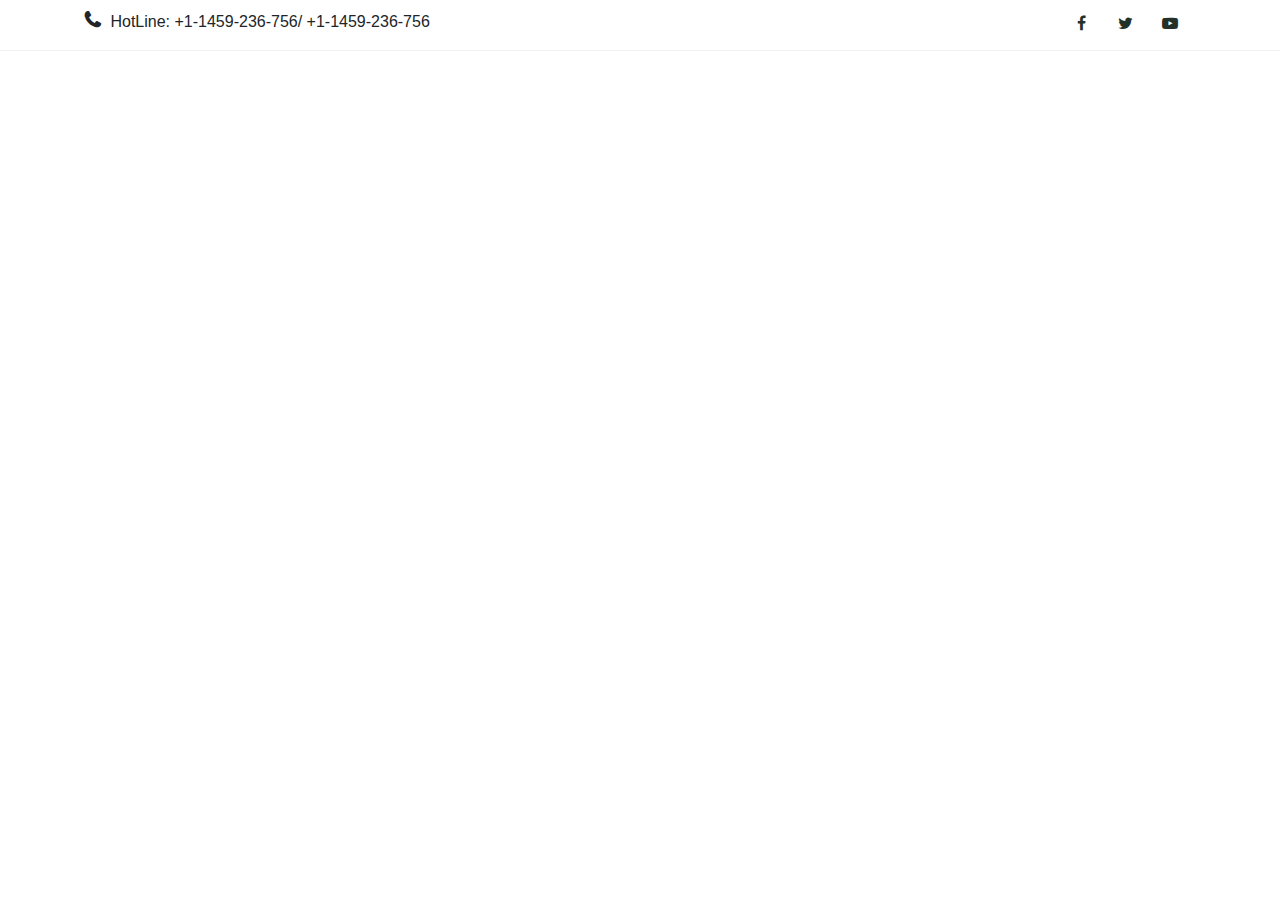
<file: menu-top.html>
<!DOCTYPE html>
<html lang="en">
	<head>
		<!-- Required meta tags -->
		<meta charset="utf-8">
		<meta name="viewport" content="width=device-width, initial-scale=1, shrink-to-fit=no">
		<title>Page Title</title>
		<!-- Bootstrap CSS -->
		<link rel="stylesheet" href="vendor/bootstrap/css/bootstrap.min.css">
		<!-- Font Awesome CSS -->
		<link rel="stylesheet" type="text/css" href="vendor/font-awesome-4.7.0/css/font-awesome.min.css">
		<link rel="stylesheet" href="css/style.css">
	</head>
	<body>
		<div class="hidden-xs hidden-sm nav-top">
			<div class="container">
				<div class="row">
					<div class="col-sm-6">
						<div class="nav-top-access">
							<!-- Social links -->
							<i class="fa fa-phone"></i> HotLine:  +1-1459-236-756/ +1-1459-236-756
						</div>
					</div>
					<div class="col-sm-6 text-right">
						<div class="nav-top-social">
							<ul>
								<li><a href="#"><i class="fa fa-facebook"></i></a></li>
								<li><a href="#"><i class="fa fa-twitter"></i></a></li>
								<li><a href="#"><i class="fa fa-youtube-play"></i></a></li>
							</ul>
						</div>
					</div>
				</div>
			</div>
		</div>
		<!-- Optional JavaScript -->
		<!-- jQuery first, then Popper.js, then Bootstrap JS -->
		<script src="https://code.jquery.com/jquery-3.4.1.slim.min.js" integrity="sha384-J6qa4849blE2+poT4WnyKhv5vZF5SrPo0iEjwBvKU7imGFAV0wwj1yYfoRSJoZ+n" crossorigin="anonymous"></script>
		<script src="vendor/bootstrap/js/popper.min.js"></script>
		<script src="vendor/bootstrap/js/bootstrap.min.js"></script>
	</body>
</html>
</file>
<file: css/style.css>
/* HEADER */
.nav-top {
    padding: 10px 0px 10px 0px;
    border-bottom: solid 1px rgba(0,0,0,0.05);
}

.nav-top .nav-top-access {
    text-align: left;
}
.nav-top .nav-top-social{
    text-align: right: 
}

.nav-top-access>i{
    font-size: 20px;
    font-weight: 600;
    padding-right: 5px; 
}
@media (max-width: 576px) {
    .nav-top .nav-top-access, .nav-top .nav-top-social {
        text-align: center;
    }
}

.nav-top-social ul {
    padding: 0;
    margin: 0;
    list-style: none;
}

.nav-top .nav-top-social ul li {
    display: inline-block;
    margin-right: 10px;
}

.nav-top .nav-top-social ul li a {
    color: #223228;
}

.nav-top-social li a i {
    height: 30px;
    width: 30px;
    text-align: center;
    line-height: 27px;
}

.navbar-brand>img {
    display: block;
    max-width: 250px;
}

.nav-menu .navbar{
    padding: 8px 0px;
}
.nav-menu .navbar-nav>li>a {
    padding-top: 10px;
    padding-bottom: 25px;
    color: #000000;
    text-transform: capitalize;
    font-family: 'Roboto', sans-serif;
    font-size: 14px;
    letter-spacing: 2px;
}
/* HEADER */
</file>
